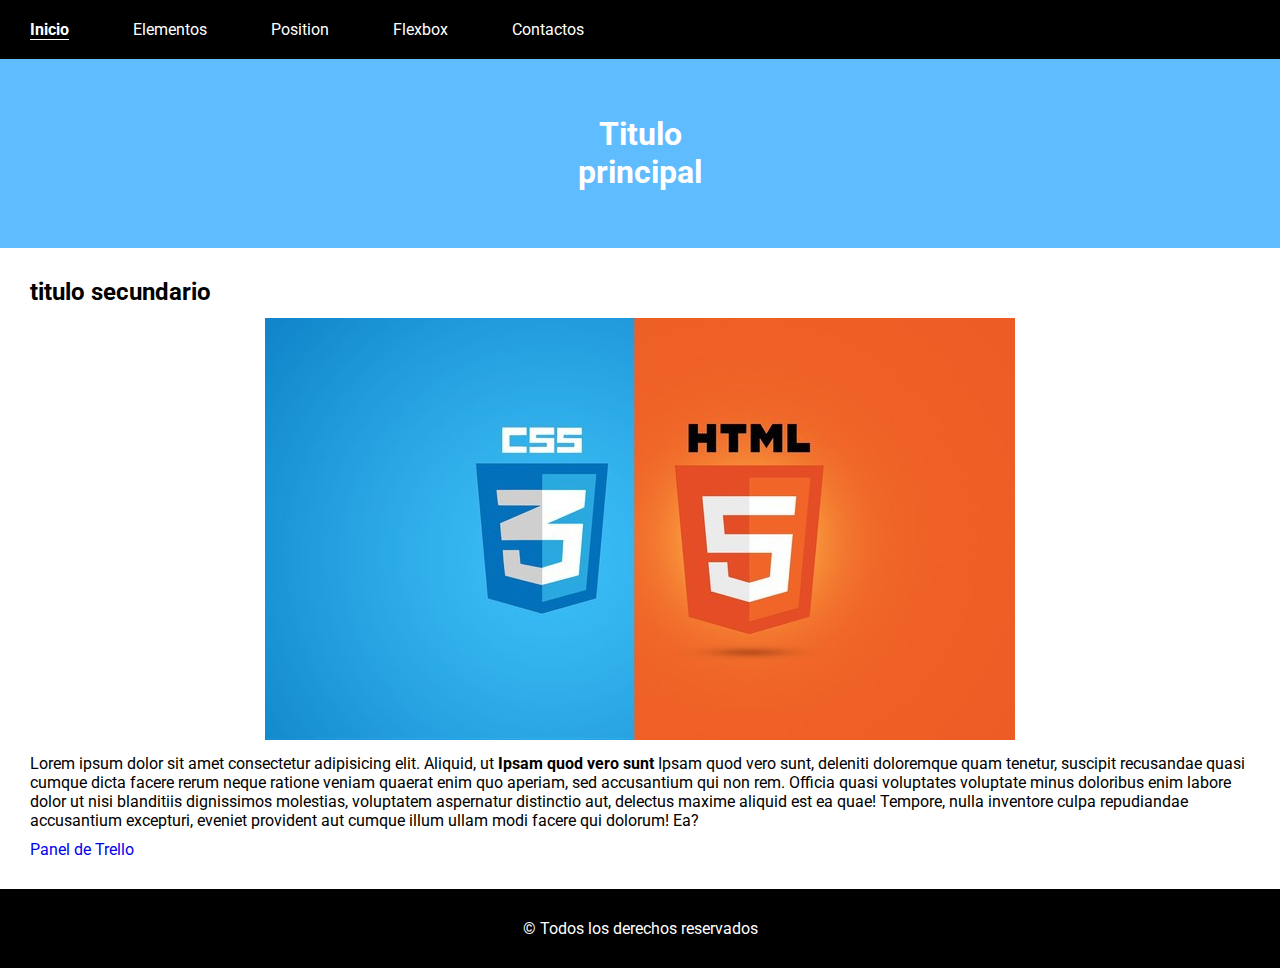
<file: index.html>
<!DOCTYPE html>
<html lang="es">
  <head>
    <meta charset="UTF-8" />
    <meta http-equiv="X-UA-Compatible" content="IE=edge" />
    <meta name="viewport" content="width=device-width, initial-scale=1.0" />
    <!-- etiquetas a cargar -->
    <meta name="description" content="practica de html y css" />
    <meta name="keywords" content="etiquetas, atributos, css, html" />
    <meta name="author" content="monachesi cesar ezequiel" />
    <title>Mi Primera Web</title>

    <link rel="stylesheet" href="./css/style.css" />
  </head>
  <body>
    <header>
      <nav>
        <a href="index.html"><b class="paginaActiva">Inicio</b></a>
        <a href="./pages/elementos.html">Elementos</a>
        <a href="./pages/position.html">Position</a>
        <a href="./pages/flexbox.html">Flexbox</a>
        <a href="./pages/contactos.html">Contactos</a>
      </nav>
    </header>

    <main>
      <section class="banner">
        <h1>
          Titulo <br />
          principal
        </h1>
      </section>
      <section class="contenedor">
        <h2>titulo secundario</h2>
        <div id="centrarImagen">
          <img src="./img/logo.png" alt="logo" />
        </div>
        <p>
          Lorem ipsum dolor sit amet consectetur adipisicing elit. Aliquid, ut
          <b>Ipsam quod vero sunt</b> Ipsam quod vero sunt, deleniti doloremque quam tenetur,
          suscipit recusandae quasi cumque dicta facere rerum neque ratione
          veniam quaerat enim quo aperiam, sed accusantium qui non rem. Officia
          quasi voluptates voluptate minus doloribus enim labore dolor ut nisi
          blanditiis dignissimos molestias, voluptatem aspernatur distinctio
          aut, delectus maxime aliquid est ea quae! Tempore, nulla inventore
          culpa repudiandae accusantium excepturi, eveniet provident aut cumque
          illum ullam modi facere qui dolorum! Ea?
        </p>
        <a href="https://trello.com/c/Yc4tVRC1/5-agenda-22-11" target="_blank"
          >Panel de Trello</a
        >
      </section>
    </main>

    <footer>
      <p>&copy; Todos los derechos reservados</p>
    </footer>

    <script src="	https://cdn.jsdelivr.net/npm/bootstrap@5.2.2/dist/js/bootstrap.bundle.min.js"></script>
  </body>
</html>
</file>
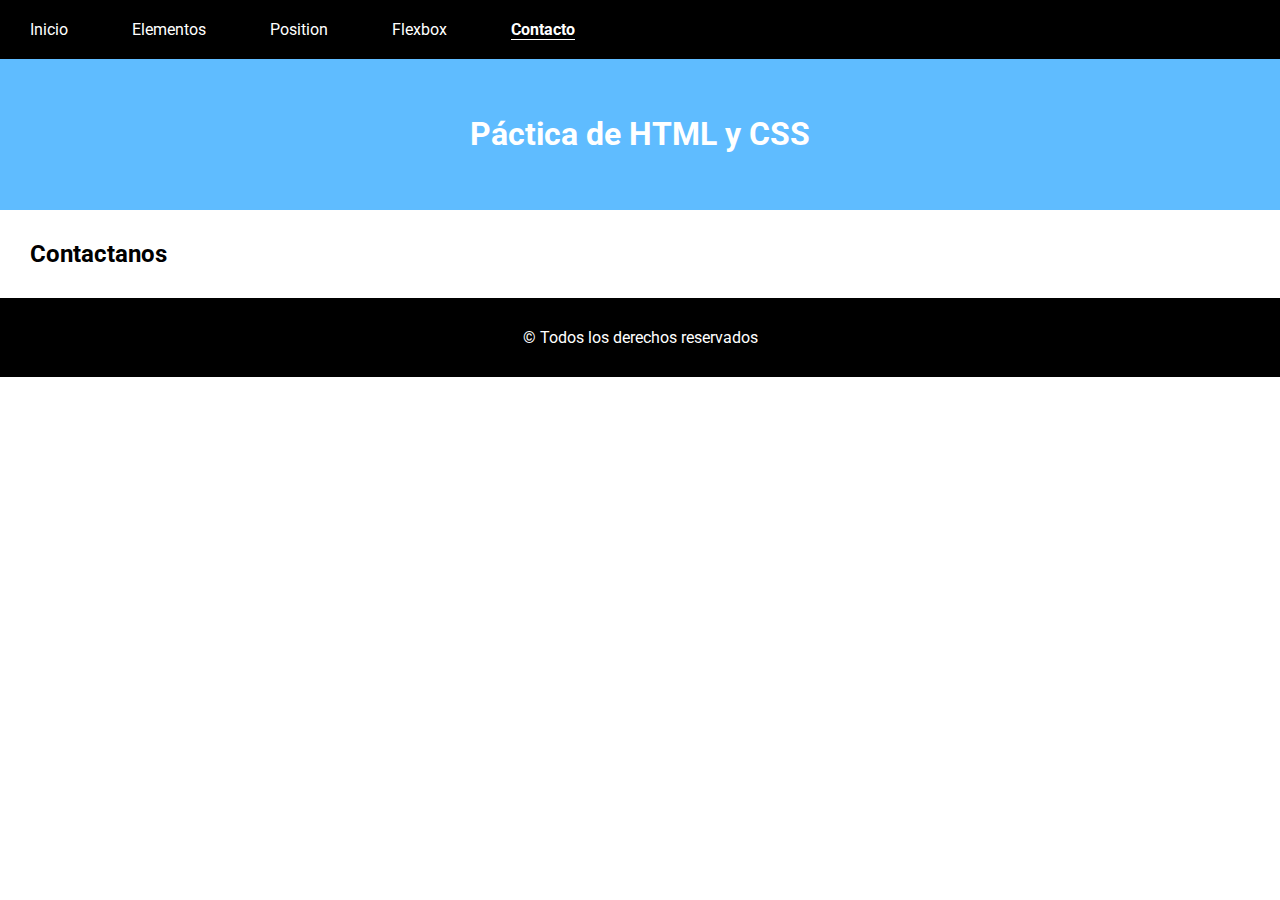
<file: pages/contactos.html>
<!DOCTYPE html>
<html lang="es">
  <head>
    <meta charset="UTF-8" />
    <meta http-equiv="X-UA-Compatible" content="IE=edge" />
    <meta name="viewport" content="width=device-width, initial-scale=1.0" />
    <!-- etiquetas a cargar -->
    <meta name="description" content="practica de html y css" />
    <meta name="keywords" content="etiquetas, atributos, css, html" />
    <meta name="author" content="monachesi cesar ezequiel" />
    <title>Mi Primera Web</title>
    <link rel="stylesheet" href="../css/style.css" />
  </head>
  <body>
    <header>
      <nav>
        <a href="../index.html">Inicio</a>
        <a href="elementos.html">Elementos</a>
        <a href="position.html">Position</a>
        <a href="flexbox.html">Flexbox</a>
        <a href="contactos.html"><b class="paginaActiva">Contacto</b></a>
      </nav>
    </header>

    <main>
      <section class="banner">
        <h1>Páctica de HTML y CSS</h1>
      </section>
      <section class="contenedor">
        <h2>Contactanos</h2>
      </section>
    </main>

    <footer>
      <p>&copy; Todos los derechos reservados</p>
    </footer>
  </body>
</html>
</file>
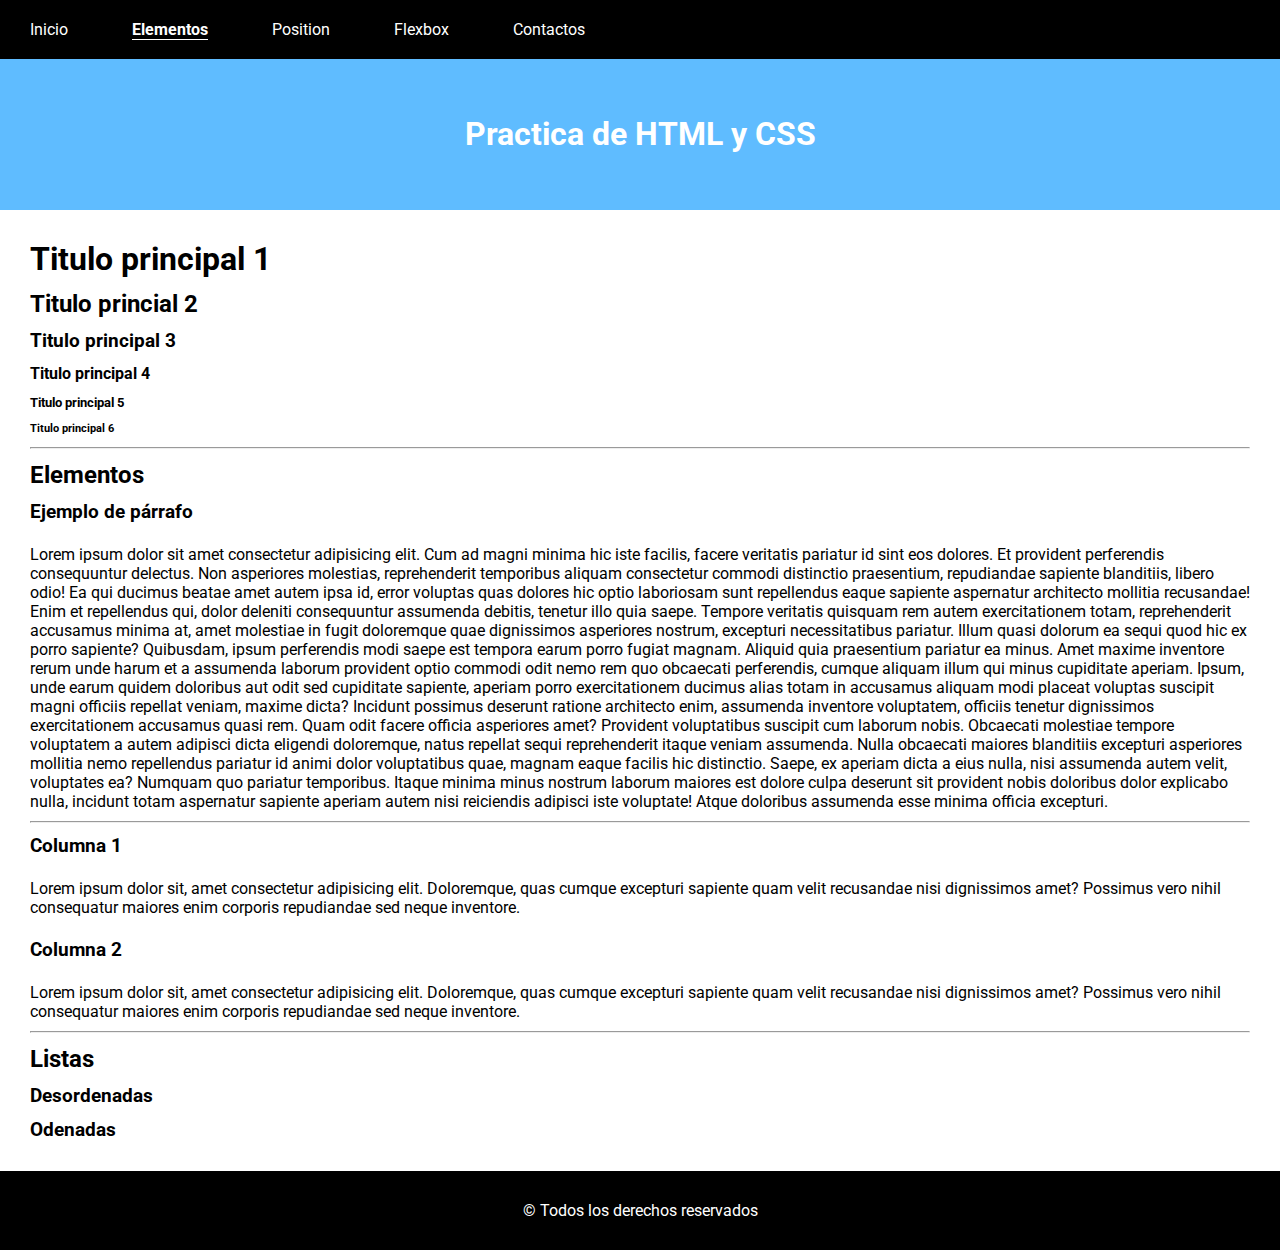
<file: pages/elementos.html>
<!DOCTYPE html>
<html lang="es">
  <head>
    <meta charset="UTF-8" />
    <meta http-equiv="X-UA-Compatible" content="IE=edge" />
    <meta name="viewport" content="width=device-width, initial-scale=1.0" />
    <!-- etiquetas a cargar -->
    <meta name="description" content="practica de html y css" />
    <meta name="keywords" content="etiquetas, atributos, css, html" />
    <meta name="author" content="monachesi cesar ezequiel" />
    <title>Mi Primera Web</title>
    <link rel="stylesheet" href="../css/style.css" />
  </head>
  <body>
    <header>
      <nav>
        <a href="../index.html">Inicio</a>
        <a href="elementos.html"><b class="paginaActiva">Elementos</b></a>
        <a href="position.html">Position</a>
        <a href="flexbox.html">Flexbox</a>
        <a href="contactos.html">Contactos</a>
      </nav>
    </header>

    <main>
      <section class="banner">
        <h1>Practica de HTML y CSS</h1>
      </section>
      <section class="margenGeneral">
        <article>
          <h1>Titulo principal 1</h1>
          <h2>Titulo princial 2</h2>
          <h3>Titulo principal 3</h3>
          <h4>Titulo principal 4</h4>
          <h5>Titulo principal 5</h5>
          <h6>Titulo principal 6</h6>
        </article>
        <hr />

        <article>
          <h2>Elementos</h2>
          <h3>Ejemplo de párrafo</h3>
          <p>
            Lorem ipsum dolor sit amet consectetur adipisicing elit. Cum ad
            magni minima hic iste facilis, facere veritatis pariatur id sint eos
            dolores. Et provident perferendis consequuntur delectus. Non
            asperiores molestias, reprehenderit temporibus aliquam consectetur
            commodi distinctio praesentium, repudiandae sapiente blanditiis,
            libero odio! Ea qui ducimus beatae amet autem ipsa id, error
            voluptas quas dolores hic optio laboriosam sunt repellendus eaque
            sapiente aspernatur architecto mollitia recusandae! Enim et
            repellendus qui, dolor deleniti consequuntur assumenda debitis,
            tenetur illo quia saepe. Tempore veritatis quisquam rem autem
            exercitationem totam, reprehenderit accusamus minima at, amet
            molestiae in fugit doloremque quae dignissimos asperiores nostrum,
            excepturi necessitatibus pariatur. Illum quasi dolorum ea sequi quod
            hic ex porro sapiente? Quibusdam, ipsum perferendis modi saepe est
            tempora earum porro fugiat magnam. Aliquid quia praesentium pariatur
            ea minus. Amet maxime inventore rerum unde harum et a assumenda
            laborum provident optio commodi odit nemo rem quo obcaecati
            perferendis, cumque aliquam illum qui minus cupiditate aperiam.
            Ipsum, unde earum quidem doloribus aut odit sed cupiditate sapiente,
            aperiam porro exercitationem ducimus alias totam in accusamus
            aliquam modi placeat voluptas suscipit magni officiis repellat
            veniam, maxime dicta? Incidunt possimus deserunt ratione architecto
            enim, assumenda inventore voluptatem, officiis tenetur dignissimos
            exercitationem accusamus quasi rem. Quam odit facere officia
            asperiores amet? Provident voluptatibus suscipit cum laborum nobis.
            Obcaecati molestiae tempore voluptatem a autem adipisci dicta
            eligendi doloremque, natus repellat sequi reprehenderit itaque
            veniam assumenda. Nulla obcaecati maiores blanditiis excepturi
            asperiores mollitia nemo repellendus pariatur id animi dolor
            voluptatibus quae, magnam eaque facilis hic distinctio. Saepe, ex
            aperiam dicta a eius nulla, nisi assumenda autem velit, voluptates
            ea? Numquam quo pariatur temporibus. Itaque minima minus nostrum
            laborum maiores est dolore culpa deserunt sit provident nobis
            doloribus dolor explicabo nulla, incidunt totam aspernatur sapiente
            aperiam autem nisi reiciendis adipisci iste voluptate! Atque
            doloribus assumenda esse minima officia excepturi.
          </p>
          <hr />
        </article>
        <article>
          <aside>
            <h3>Columna 1</h3>
            <p>
              Lorem ipsum dolor sit, amet consectetur adipisicing elit.
              Doloremque, quas cumque excepturi sapiente quam velit recusandae
              nisi dignissimos amet? Possimus vero nihil consequatur maiores
              enim corporis repudiandae sed neque inventore.
            </p>
          </aside>
          <aside>
            <h3>Columna 2</h3>
            <p>
              Lorem ipsum dolor sit, amet consectetur adipisicing elit.
              Doloremque, quas cumque excepturi sapiente quam velit recusandae
              nisi dignissimos amet? Possimus vero nihil consequatur maiores
              enim corporis repudiandae sed neque inventore.
            </p>
          </aside>
          <hr />
        </article>
        <article>
          <h2>Listas</h2>
          <h3>Desordenadas</h3>
          <h3>Odenadas</h3>
        </article>
      </section>
    </main>

    <footer>
      <p>&copy; Todos los derechos reservados</p>
    </footer>
  </body>
</html>
</file>
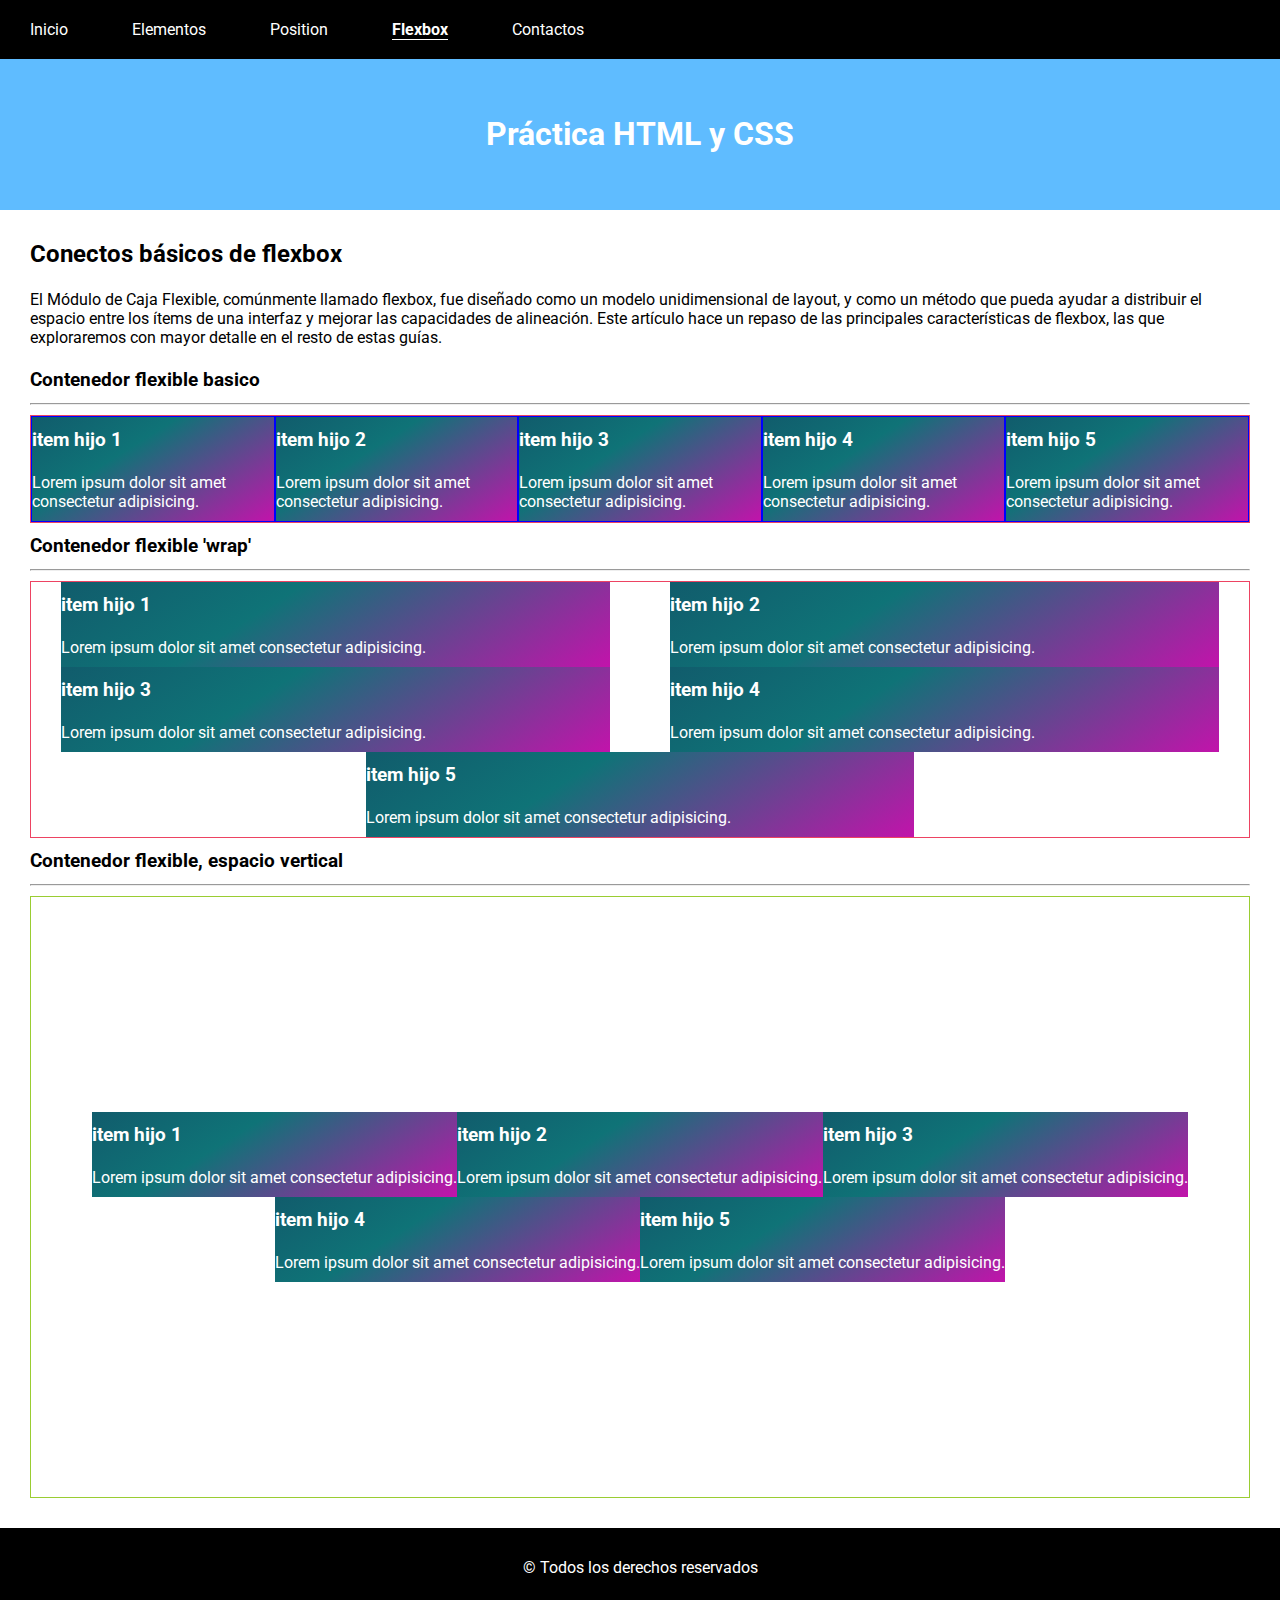
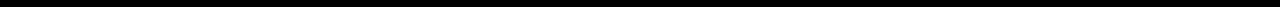
<file: pages/flexbox.html>
<!DOCTYPE html>
<html lang="es">
  <head>
    <meta charset="UTF-8" />
    <meta http-equiv="X-UA-Compatible" content="IE=edge" />
    <meta name="viewport" content="width=device-width, initial-scale=1.0" />
    <!-- etiquetas a cargar -->
    <meta name="description" content="practica de html y css" />
    <meta name="keywords" content="etiquetas, atributos, css, html" />
    <meta name="author" content="monachesi cesar ezequiel" />
    <title>Mi Primera Web</title>
    <link rel="stylesheet" href="../css/style.css" />
  </head>
  <body>
    <header>
      <nav class="navbar navbar-dark navbar-expand-lg bg-dark">
        <a href="../index.html">Inicio</a>
        <a href="elementos.html">Elementos</a>
        <a href="position.html">Position</a>
        <a href="flexbox.html"><b class="paginaActiva">Flexbox</b></a>
        <a href="contactos.html">Contactos</a>
      </nav>
    </header>

    <main>
      <section class="banner">
        <h1>Práctica HTML y CSS</h1>
      </section>
      <section class="contenedor">
        <h2>Conectos básicos de flexbox</h2>
        <p>
          El Módulo de Caja Flexible, comúnmente llamado flexbox, fue diseñado
          como un modelo unidimensional de layout, y como un método que pueda
          ayudar a distribuir el espacio entre los ítems de una interfaz y
          mejorar las capacidades de alineación. Este artículo hace un repaso de
          las principales características de flexbox, las que exploraremos con
          mayor detalle en el resto de estas guías.
        </p>
        <h3>Contenedor flexible basico</h3>
        <hr>
        <article class="contenedorFlexible">
          <aside>
            <h3>item hijo 1</h3>
            <p>Lorem ipsum dolor sit amet consectetur adipisicing.</p>
          </aside>
          <aside>
            <h3>item hijo 2</h3>
            <p>Lorem ipsum dolor sit amet consectetur adipisicing.</p>
          </aside>
          <aside>
            <h3>item hijo 3</h3>
            <p>Lorem ipsum dolor sit amet consectetur adipisicing.</p>
          </aside>
          <aside>
            <h3>item hijo 4</h3>
            <p>Lorem ipsum dolor sit amet consectetur adipisicing.</p>
          </aside>
          <aside>
            <h3>item hijo 5</h3>
            <p>Lorem ipsum dolor sit amet consectetur adipisicing.</p>
          </aside>
        </article>
        <h3>Contenedor flexible 'wrap'</h3>
        <hr>
        <article class="contenedorFlexible-wrap">
          <aside>
            <h3>item hijo 1</h3>
            <p>Lorem ipsum dolor sit amet consectetur adipisicing.</p>
          </aside>
          <aside>
            <h3>item hijo 2</h3>
            <p>Lorem ipsum dolor sit amet consectetur adipisicing.</p>
          </aside>
          <aside>
            <h3>item hijo 3</h3>
            <p>Lorem ipsum dolor sit amet consectetur adipisicing.</p>
          </aside>
          <aside>
            <h3>item hijo 4</h3>
            <p>Lorem ipsum dolor sit amet consectetur adipisicing.</p>
          </aside>
          <aside>
            <h3>item hijo 5</h3>
            <p>Lorem ipsum dolor sit amet consectetur adipisicing.</p>
          </aside>
        </article>
        
        <h3>Contenedor flexible, espacio vertical</h3>
        <hr>
        <article class="contenedorFlexible-vertical">
          <aside>
            <h3>item hijo 1</h3>
            <p>Lorem ipsum dolor sit amet consectetur adipisicing.</p>
          </aside>
          <aside>
            <h3>item hijo 2</h3>
            <p>Lorem ipsum dolor sit amet consectetur adipisicing.</p>
          </aside>
          <aside>
            <h3>item hijo 3</h3>
            <p>Lorem ipsum dolor sit amet consectetur adipisicing.</p>
          </aside>
          <aside>
            <h3>item hijo 4</h3>
            <p>Lorem ipsum dolor sit amet consectetur adipisicing.</p>
          </aside>
          <aside>
            <h3>item hijo 5</h3>
            <p>Lorem ipsum dolor sit amet consectetur adipisicing.</p>
          </aside>
        </article>
      </section>
    </main>

    <footer>
      <p>&copy; Todos los derechos reservados</p>
    </footer>
  </body>
</html>
</file>
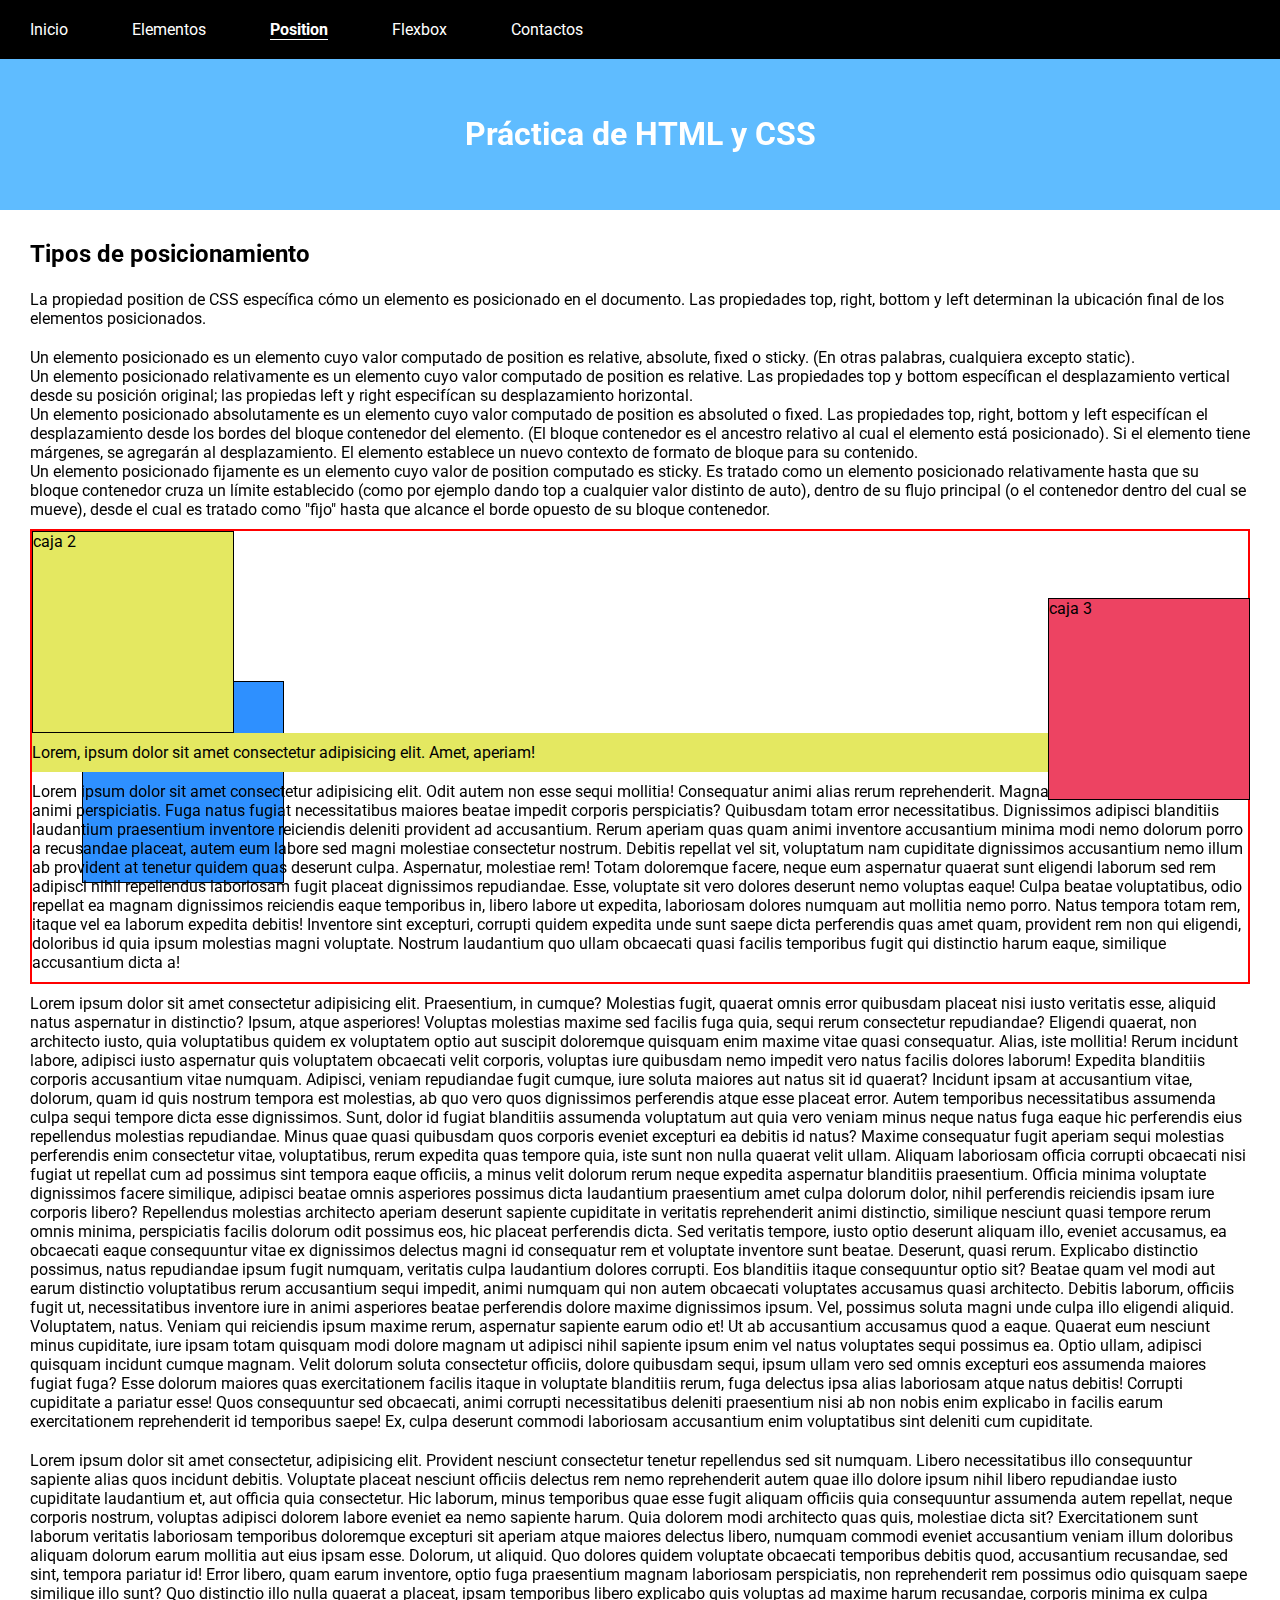
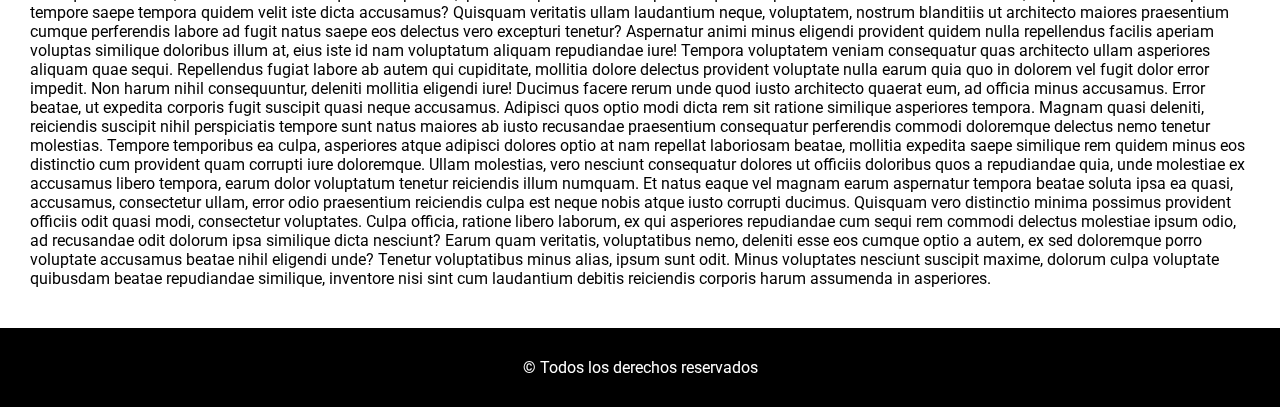
<file: pages/position.html>
<!DOCTYPE html>
<html lang="es">
  <head>
    <meta charset="UTF-8" />
    <meta http-equiv="X-UA-Compatible" content="IE=edge" />
    <meta name="viewport" content="width=device-width, initial-scale=1.0" />
    <!-- etiquetas a cargar -->
    <meta name="description" content="practica de html y css" />
    <meta name="keywords" content="etiquetas, atributos, css, html" />
    <meta name="author" content="monachesi cesar ezequiel" />
    <title>Mi Primera Web</title>
    <link rel="stylesheet" href="../css/style.css" />
  </head>
  <body>
    <header>
      <nav>
        <a href="../index.html">Inicio</a>
        <a href="elementos.html">Elementos</a>
        <a href="position.html"><b class="paginaActiva">Position</b></a>
        <a href="flexbox.html">Flexbox</a>
        <a href="contactos.html">Contactos</a>
      </nav>
    </header>

    <main>
      <section class="banner">
        <h1>Práctica de HTML y CSS</h1>
      </section>
      <section class="contenedor">
        <h2>Tipos de posicionamiento</h2>
        <p>
          La propiedad position de CSS específica cómo un elemento es
          posicionado en el documento. Las propiedades top, right, bottom y left
          determinan la ubicación final de los elementos posicionados.
        </p>
        <p>
          Un elemento posicionado es un elemento cuyo valor computado de
          position es relative, absolute, fixed o sticky. (En otras palabras,
          cualquiera excepto static).
          <br />
          Un elemento posicionado relativamente es un elemento cuyo valor
          computado de position es relative. Las propiedades top y bottom
          específican el desplazamiento vertical desde su posición original; las
          propiedas left y right especifícan su desplazamiento horizontal.
          <br />
          Un elemento posicionado absolutamente es un elemento cuyo valor
          computado de position es absoluted o fixed. Las propiedades top,
          right, bottom y left especifícan el desplazamiento desde los bordes
          del bloque contenedor del elemento. (El bloque contenedor es el
          ancestro relativo al cual el elemento está posicionado). Si el
          elemento tiene márgenes, se agregarán al desplazamiento. El elemento
          establece un nuevo contexto de formato de bloque para su contenido.
          <br />
          Un elemento posicionado fijamente es un elemento cuyo valor de
          position computado es sticky. Es tratado como un elemento posicionado
          relativamente hasta que su bloque contenedor cruza un límite
          establecido (como por ejemplo dando top a cualquier valor distinto de
          auto), dentro de su flujo principal (o el contenedor dentro del cual
          se mueve), desde el cual es tratado como "fijo" hasta que alcance el
          borde opuesto de su bloque contenedor.
        </p>
        <article class="contenedorPrincipal">
          <div class="caja" id="cajaAzul">caja 1</div>
          <div class="caja" id="cajaAmarilla">caja 2</div>
          <div class="caja" id="cajaRoja">caja 3</div>


          <p id="parrafoSticky">Lorem, ipsum dolor sit amet consectetur adipisicing elit. Amet, aperiam!</p>
          <p>Lorem ipsum dolor sit amet consectetur adipisicing elit. Odit autem non esse sequi mollitia! Consequatur animi alias rerum reprehenderit. Magnam quasi ullam, dicta hic animi perspiciatis. Fuga natus fugiat necessitatibus maiores beatae impedit corporis perspiciatis? Quibusdam totam error necessitatibus. Dignissimos adipisci blanditiis laudantium praesentium inventore reiciendis deleniti provident ad accusantium. Rerum aperiam quas quam animi inventore accusantium minima modi nemo dolorum porro a recusandae placeat, autem eum labore sed magni molestiae consectetur nostrum. Debitis repellat vel sit, voluptatum nam cupiditate dignissimos accusantium nemo illum ab provident at tenetur quidem quas deserunt culpa. Aspernatur, molestiae rem! Totam doloremque facere, neque eum aspernatur quaerat sunt eligendi laborum sed rem adipisci nihil repellendus laboriosam fugit placeat dignissimos repudiandae. Esse, voluptate sit vero dolores deserunt nemo voluptas eaque! Culpa beatae voluptatibus, odio repellat ea magnam dignissimos reiciendis eaque temporibus in, libero labore ut expedita, laboriosam dolores numquam aut mollitia nemo porro. Natus tempora totam rem, itaque vel ea laborum expedita debitis! Inventore sint excepturi, corrupti quidem expedita unde sunt saepe dicta perferendis quas amet quam, provident rem non qui eligendi, doloribus id quia ipsum molestias magni voluptate. Nostrum laudantium quo ullam obcaecati quasi facilis temporibus fugit qui distinctio harum eaque, similique accusantium dicta a!</p>
        </article>

        <p>Lorem ipsum dolor sit amet consectetur adipisicing elit. Praesentium, in cumque? Molestias fugit, quaerat omnis error quibusdam placeat nisi iusto veritatis esse, aliquid natus aspernatur in distinctio? Ipsum, atque asperiores! Voluptas molestias maxime sed facilis fuga quia, sequi rerum consectetur repudiandae? Eligendi quaerat, non architecto iusto, quia voluptatibus quidem ex voluptatem optio aut suscipit doloremque quisquam enim maxime vitae quasi consequatur. Alias, iste mollitia! Rerum incidunt labore, adipisci iusto aspernatur quis voluptatem obcaecati velit corporis, voluptas iure quibusdam nemo impedit vero natus facilis dolores laborum! Expedita blanditiis corporis accusantium vitae numquam. Adipisci, veniam repudiandae fugit cumque, iure soluta maiores aut natus sit id quaerat? Incidunt ipsam at accusantium vitae, dolorum, quam id quis nostrum tempora est molestias, ab quo vero quos dignissimos perferendis atque esse placeat error. Autem temporibus necessitatibus assumenda culpa sequi tempore dicta esse dignissimos. Sunt, dolor id fugiat blanditiis assumenda voluptatum aut quia vero veniam minus neque natus fuga eaque hic perferendis eius repellendus molestias repudiandae. Minus quae quasi quibusdam quos corporis eveniet excepturi ea debitis id natus? Maxime consequatur fugit aperiam sequi molestias perferendis enim consectetur vitae, voluptatibus, rerum expedita quas tempore quia, iste sunt non nulla quaerat velit ullam. Aliquam laboriosam officia corrupti obcaecati nisi fugiat ut repellat cum ad possimus sint tempora eaque officiis, a minus velit dolorum rerum neque expedita aspernatur blanditiis praesentium. Officia minima voluptate dignissimos facere similique, adipisci beatae omnis asperiores possimus dicta laudantium praesentium amet culpa dolorum dolor, nihil perferendis reiciendis ipsam iure corporis libero? Repellendus molestias architecto aperiam deserunt sapiente cupiditate in veritatis reprehenderit animi distinctio, similique nesciunt quasi tempore rerum omnis minima, perspiciatis facilis dolorum odit possimus eos, hic placeat perferendis dicta. Sed veritatis tempore, iusto optio deserunt aliquam illo, eveniet accusamus, ea obcaecati eaque consequuntur vitae ex dignissimos delectus magni id consequatur rem et voluptate inventore sunt beatae. Deserunt, quasi rerum. Explicabo distinctio possimus, natus repudiandae ipsum fugit numquam, veritatis culpa laudantium dolores corrupti. Eos blanditiis itaque consequuntur optio sit? Beatae quam vel modi aut earum distinctio voluptatibus rerum accusantium sequi impedit, animi numquam qui non autem obcaecati voluptates accusamus quasi architecto. Debitis laborum, officiis fugit ut, necessitatibus inventore iure in animi asperiores beatae perferendis dolore maxime dignissimos ipsum. Vel, possimus soluta magni unde culpa illo eligendi aliquid. Voluptatem, natus. Veniam qui reiciendis ipsum maxime rerum, aspernatur sapiente earum odio et! Ut ab accusantium accusamus quod a eaque. Quaerat eum nesciunt minus cupiditate, iure ipsam totam quisquam modi dolore magnam ut adipisci nihil sapiente ipsum enim vel natus voluptates sequi possimus ea. Optio ullam, adipisci quisquam incidunt cumque magnam. Velit dolorum soluta consectetur officiis, dolore quibusdam sequi, ipsum ullam vero sed omnis excepturi eos assumenda maiores fugiat fuga? Esse dolorum maiores quas exercitationem facilis itaque in voluptate blanditiis rerum, fuga delectus ipsa alias laboriosam atque natus debitis! Corrupti cupiditate a pariatur esse! Quos consequuntur sed obcaecati, animi corrupti necessitatibus deleniti praesentium nisi ab non nobis enim explicabo in facilis earum exercitationem reprehenderit id temporibus saepe! Ex, culpa deserunt commodi laboriosam accusantium enim voluptatibus sint deleniti cum cupiditate.</p>
        <p>Lorem ipsum dolor sit amet consectetur, adipisicing elit. Provident nesciunt consectetur tenetur repellendus sed sit numquam. Libero necessitatibus illo consequuntur sapiente alias quos incidunt debitis. Voluptate placeat nesciunt officiis delectus rem nemo reprehenderit autem quae illo dolore ipsum nihil libero repudiandae iusto cupiditate laudantium et, aut officia quia consectetur. Hic laborum, minus temporibus quae esse fugit aliquam officiis quia consequuntur assumenda autem repellat, neque corporis nostrum, voluptas adipisci dolorem labore eveniet ea nemo sapiente harum. Quia dolorem modi architecto quas quis, molestiae dicta sit? Exercitationem sunt laborum veritatis laboriosam temporibus doloremque excepturi sit aperiam atque maiores delectus libero, numquam commodi eveniet accusantium veniam illum doloribus aliquam dolorum earum mollitia aut eius ipsam esse. Dolorum, ut aliquid. Quo dolores quidem voluptate obcaecati temporibus debitis quod, accusantium recusandae, sed sint, tempora pariatur id! Error libero, quam earum inventore, optio fuga praesentium magnam laboriosam perspiciatis, non reprehenderit rem possimus odio quisquam saepe similique illo sunt? Quo distinctio illo nulla quaerat a placeat, ipsam temporibus libero explicabo quis voluptas ad maxime harum recusandae, corporis minima ex culpa tempore saepe tempora quidem velit iste dicta accusamus? Quisquam veritatis ullam laudantium neque, voluptatem, nostrum blanditiis ut architecto maiores praesentium cumque perferendis labore ad fugit natus saepe eos delectus vero excepturi tenetur? Aspernatur animi minus eligendi provident quidem nulla repellendus facilis aperiam voluptas similique doloribus illum at, eius iste id nam voluptatum aliquam repudiandae iure! Tempora voluptatem veniam consequatur quas architecto ullam asperiores aliquam quae sequi. Repellendus fugiat labore ab autem qui cupiditate, mollitia dolore delectus provident voluptate nulla earum quia quo in dolorem vel fugit dolor error impedit. Non harum nihil consequuntur, deleniti mollitia eligendi iure! Ducimus facere rerum unde quod iusto architecto quaerat eum, ad officia minus accusamus. Error beatae, ut expedita corporis fugit suscipit quasi neque accusamus. Adipisci quos optio modi dicta rem sit ratione similique asperiores tempora. Magnam quasi deleniti, reiciendis suscipit nihil perspiciatis tempore sunt natus maiores ab iusto recusandae praesentium consequatur perferendis commodi doloremque delectus nemo tenetur molestias. Tempore temporibus ea culpa, asperiores atque adipisci dolores optio at nam repellat laboriosam beatae, mollitia expedita saepe similique rem quidem minus eos distinctio cum provident quam corrupti iure doloremque. Ullam molestias, vero nesciunt consequatur dolores ut officiis doloribus quos a repudiandae quia, unde molestiae ex accusamus libero tempora, earum dolor voluptatum tenetur reiciendis illum numquam. Et natus eaque vel magnam earum aspernatur tempora beatae soluta ipsa ea quasi, accusamus, consectetur ullam, error odio praesentium reiciendis culpa est neque nobis atque iusto corrupti ducimus. Quisquam vero distinctio minima possimus provident officiis odit quasi modi, consectetur voluptates. Culpa officia, ratione libero laborum, ex qui asperiores repudiandae cum sequi rem commodi delectus molestiae ipsum odio, ad recusandae odit dolorum ipsa similique dicta nesciunt? Earum quam veritatis, voluptatibus nemo, deleniti esse eos cumque optio a autem, ex sed doloremque porro voluptate accusamus beatae nihil eligendi unde? Tenetur voluptatibus minus alias, ipsum sunt odit. Minus voluptates nesciunt suscipit maxime, dolorum culpa voluptate quibusdam beatae repudiandae similique, inventore nisi sint cum laudantium debitis reiciendis corporis harum assumenda in asperiores.</p>
      </section>
    </main>

    <footer>
      <p>&copy; Todos los derechos reservados</p>
    </footer>
  </body>
</html>
</file>
<file: css/style.css>
@import url('https://fonts.googleapis.com/css2?family=Roboto:ital,wght@0,400;1,300&display=swap');

* {
  margin: 0;
  padding: 0;
  list-style: none;
  text-decoration: none;
  font-family: 'Roboto', sans-serif;
}

nav {
  background: black;
  padding: 20px 0px;
  position: fixed;
  width: 100%;
  top: 0;
}

nav a {
  color: white;
  padding: 20px 30px;
}
main {
  margin-top: 58px;
}

.paginaActiva {
  border-bottom: 1px solid white;
}
.banner {
  background: rgb(95, 188, 255);
  color: white;
  padding: 45px 0px;
  text-align: center;
}

.contenedor {
  margin: 30px;
}
footer {
  background: black;
  text-align: center;
  color: white;
  padding: 20px 0px;
}
#centrarImagen {
  text-align: center;
}

p {
  padding: 10px 0px;
}

h1,
h2,
h3,
h4,
h5,
h6 {
  margin: 12px 0px;
}

/* position */
.contenedorPrincipal {
  border: 2px solid red;
  position: relative;
}

.caja {
  width: 200px;
  height: 200px;
  border: 1px solid black;
}

#cajaAzul {
  background: rgb(46, 144, 255);
  position: relative;
  top: 150px;
  left: 50px;
  z-index: -1;
}

#cajaAmarilla {
  background: rgb(228, 232, 97);
  position: absolute;
  top: 0px;
}

#cajaRoja {
  background: rgb(237, 67, 98);
  position: fixed;
  bottom: 100px;
  right: 30px;
}

#parrafoSticky {
  background: rgb(228, 232, 97);
  position: sticky;
  top: 70px;
  z-index: -1;
}

/* Elementos */

.margenGeneral {
  margin: 30px;
}

/* Practica de Flexbox */

.contenedorFlexible {
  display: flex;
  border: 1px solid rgb(237, 67, 98);
}

.contenedorFlexible aside {
  border: 1px solid blue;
  color: white;
  background: rgb(17, 92, 108);
  background: linear-gradient(
    148deg,
    rgba(17, 92, 108, 1) 0%,
    rgba(15, 115, 119, 1) 36%,
    rgba(194, 19, 171, 1) 100%
  );
}

hr {
  margin-bottom: 10px;
}

.contenedorFlexible-wrap {
  display: flex;
  border: 1px solid rgb(237, 67, 98);
  flex-wrap: wrap;
  justify-content: space-around;
}

.contenedorFlexible-wrap aside {
  color: white;
  background: rgb(17, 92, 108);
  background: linear-gradient(
    148deg,
    rgba(17, 92, 108, 1) 0%,
    rgba(15, 115, 119, 1) 36%,
    rgba(194, 19, 171, 1) 100%
  );
  width: 45%;
}

.contenedorFlexible-vertical {
  display: flex;
  flex-wrap: wrap;
  border: 1px solid yellowgreen;
  height: 600px;
  justify-content: center;
  align-content: center;
}
.contenedorFlexible-vertical aside {
  color: white;
  background: rgb(17, 92, 108);
  background: linear-gradient(
    148deg,
    rgba(17, 92, 108, 1) 0%,
    rgba(15, 115, 119, 1) 36%,
    rgba(194, 19, 171, 1) 100%
  );
  width: 30%;
}

/* Media queries */
/* 
@media tipo de medio (screen, print, speech, all) and (condicion){
  aquí agregaría todo el estilo que quiero corregir
}
*/

/* Dispositivos small */

@media all and (max-width: 767px) {
  #centrarImagen img {
    width: 100%;
  }

  .contenedorFlexible{
    width: 100%;
    flex-wrap: wrap;
    justify-content: center;
  }
}

/* dispositivos medium */
@media all and (min-width: 768px) and (max-width: 991px) {
  #centrarImagen img {
    width: 100%;
  }
  .contenedorFlexible aside{
    width: 30%;
    flex-wrap: wrap;
  }
}
</file>
